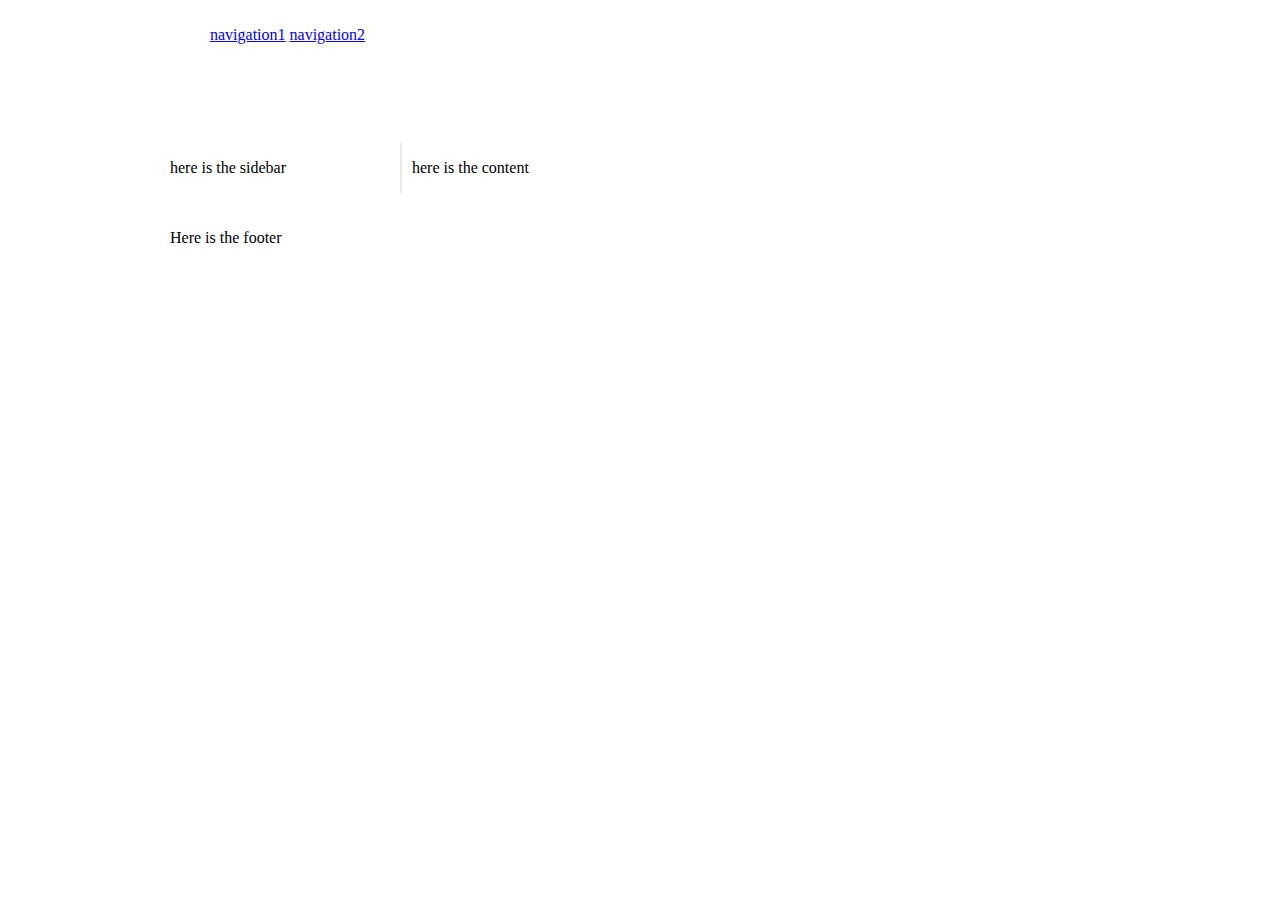
<file: 3-拥抱流式布局/3.3-将网页从固定布局修改为百分比布局/3.3.1 需要牢记的公式/index.html>
<!DOCTYPE html>
<html>

	<head>
		<meta charset="utf-8">
		<title></title>
		<style>
			#wrapper {
				margin-right: auto;
				margin-left: auto;
				width: 960px;
			}
			
			#header {
				margin-right: 10px;
				margin-left: 10px;
				width:940px;
			}
			
			#navigation {
				padding-bottom: 25px;
				margin-top: 26px;
				margin-left: -10px;
				padding-right: 10px;
				padding-left: 10px;
				width: 940px;
			}
			#navigation ul li {
				display: inline-block;
			}
			#content {
				margin-top: 58px;
				margin-right: 10px;
				float: right;
				width: 698px;
			}
			#sidebar {
				border-right-color: #e8e8e8;
				border-right-style: solid;
				border-right-width: 2px;
				margin-top: 58px;
				padding-right: 10px;
				margin-right: 10px;
				margin-left: 10px;
				float: left;
				width: 220px;
			}
			#footer {
				float: left;
				margin-top: 20px;
				margin-right: 10px;
				margin-left: 10px;
				clear: both;
				width: 940px;
			}
		</style>
	</head>

	<body>
		<div id="wrapper">
			<!-- the header and navigation -->
			<div id="header">
				<div id="navigation">
					<ul>
						<li><a href="#">navigation1</a>
						</li>
						<li><a href="#">navigation2</a>
						</li>
					</ul>
				</div>
			</div>
			<!-- the sidebar -->
			<div id="sidebar">
				<p>here is the sidebar</p>
			</div>
			<!-- the content -->
			<div id="content">
				<p>here is the content</p>
			</div>
			<!-- the footer -->
			<div id="footer">
				<p>Here is the footer</p>
			</div>
		</div>
	</body>

</html>
</file>
